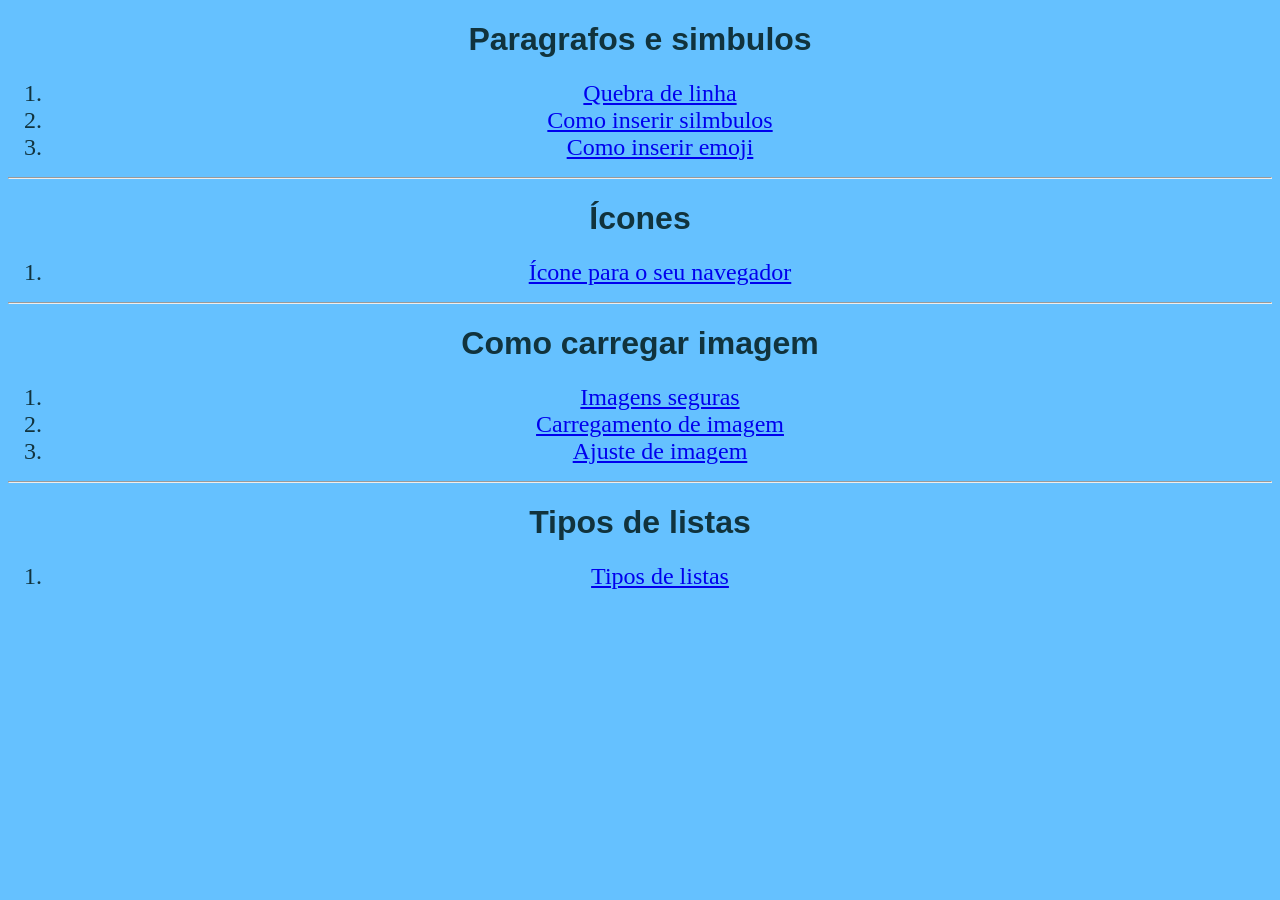
<file: index.html>
<!DOCTYPE html>
<html lang="pt-br">
<head>
    <meta charset="UTF-8">
    <meta name="viewport" content="width=device-width, initial-scale=1.0">
    <title>Avaliação</title>
    <link rel="stylesheet" href="style.css">
</head>
<body>
    <h1>Paragrafos e simbulos</h1>
        <ol>
            <li><a href="quebra de linha/QL.html">Quebra de linha</a><!--meu site\quebra de linha"-->
            <li><a href="como inserir simbulos/cis.html">Como inserir silmbulos</a>
            <li><a href="como inserir emoji/iem.html">Como inserir emoji </a>        
        </ol> <hr>
    <h1>Ícones</h1>
        <ol>
            <li><a href="icone de navegador/in.html">Ícone para o seu navegador</a></li>
        </ol> <hr>
    <h1>Como carregar imagem</h1>
        <ol>
            <li><a href="imagens de segurança/ims.html">Imagens seguras</a>
            <li><a href="carregamento/cag.html">Carregamento de imagem</a>
            <li><a href="ajuste de imagem/adi.html">Ajuste de imagem</a>
        </ol> <hr>
    <h1>Tipos de listas</h1>
        <ol>
            <li><a href="tipos de listas/tip.html">Tipos de listas</a>
        </ol>
</body>
</html>
</file>
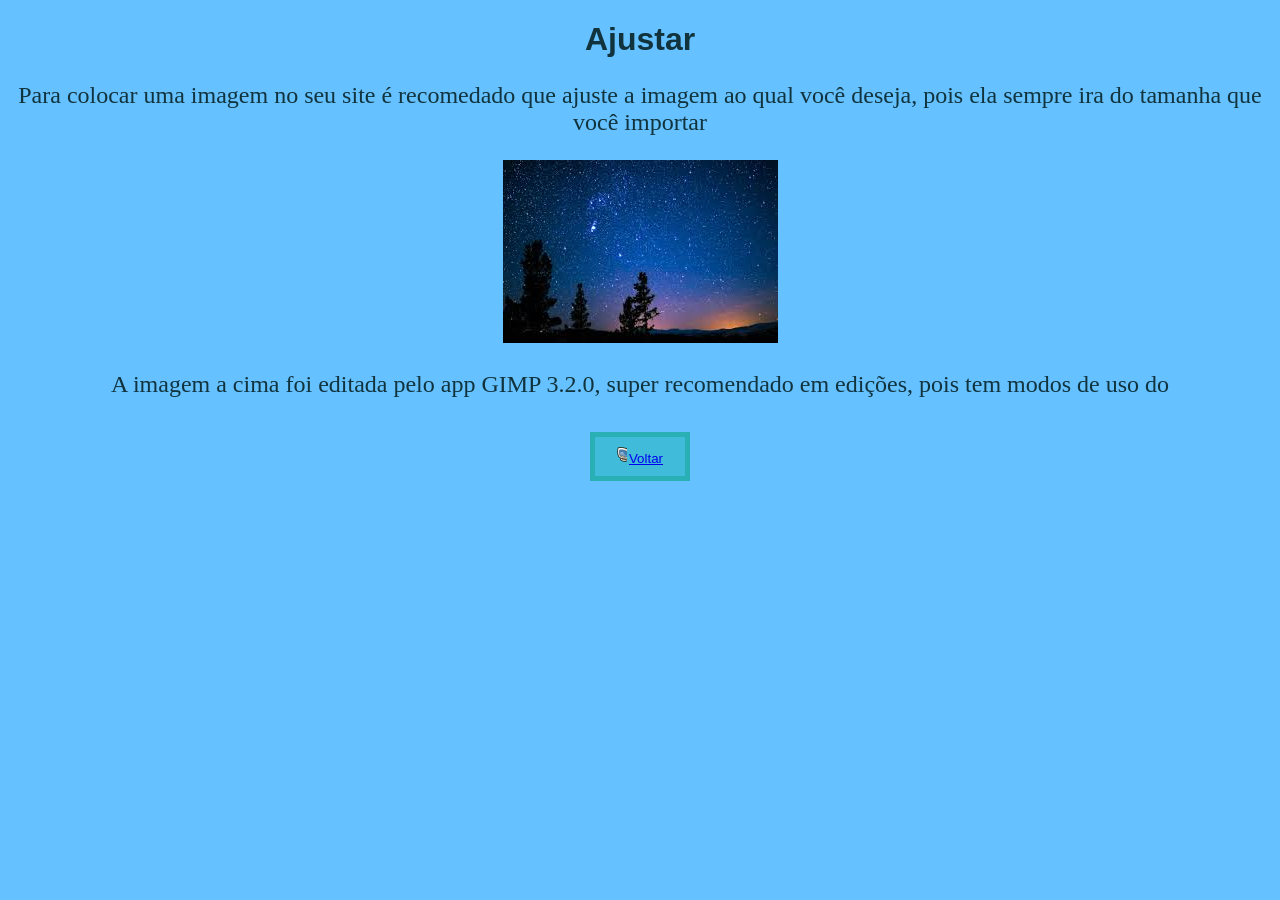
<file: ajuste de imagem/adi.html>
<!DOCTYPE html>
<html lang="pt-br">
<head>
    <meta charset="UTF-8">
    <meta name="viewport" content="width=device-width, initial-scale=1.0">
    <title>Document</title>
    <link rel="stylesheet" href="../style.css">
</head>
<body>
    <h1>Ajustar</h1>
        <p>Para colocar uma imagem no seu site é recomedado que ajuste a imagem ao qual você deseja, pois ela sempre ira do tamanha que você importar</p>
            <img src="../imagem/images.jpg" alt="">
        <p>A imagem a cima foi editada pelo app GIMP 3.2.0, super recomendado em edições, pois tem modos de uso do </p>
<button class="caixa"><a href="../index.html">Voltar</a></button>
</body>
</html>
</file>
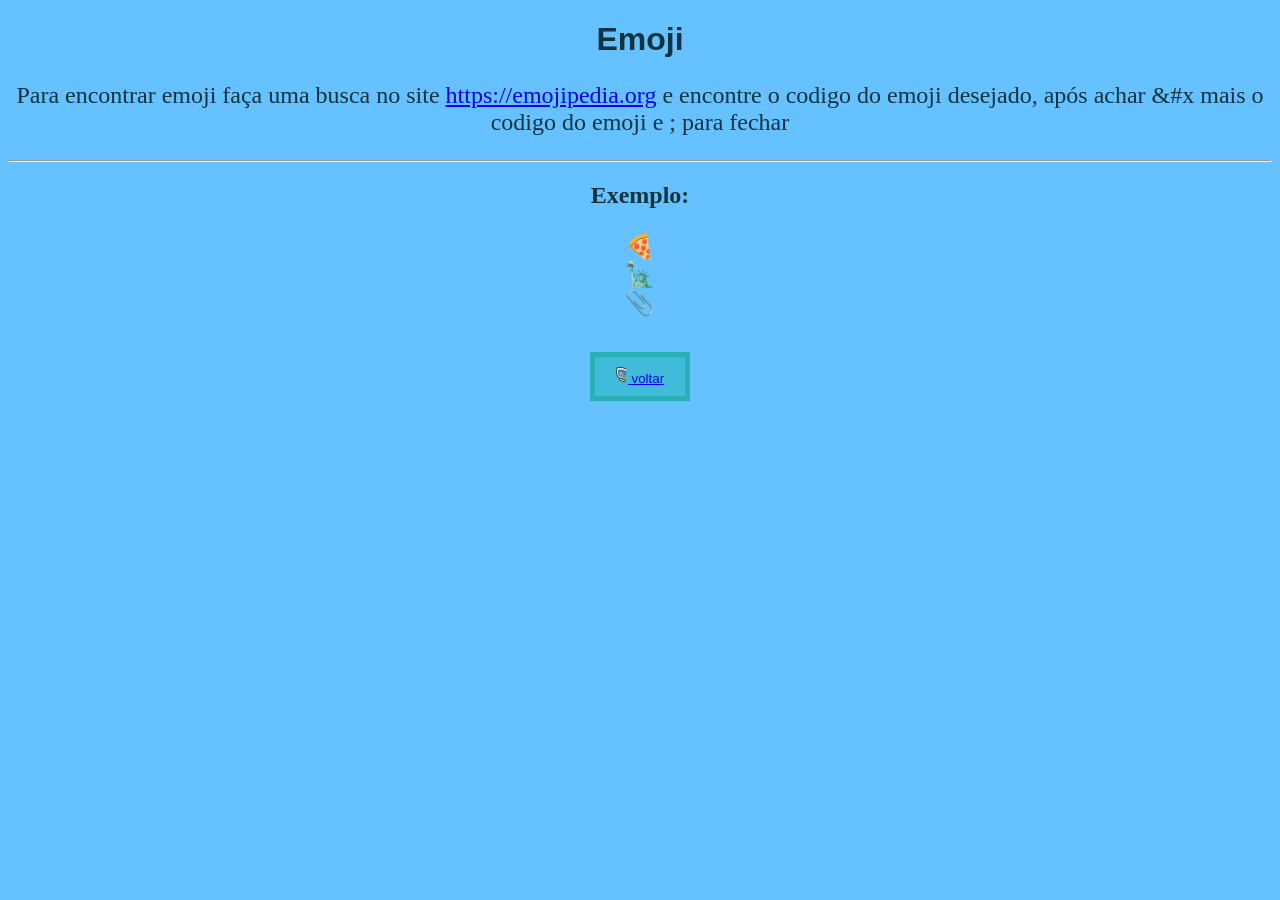
<file: como inserir emoji/iem.html>
<!DOCTYPE html>
<html lang="pt-br">
<head>
    <meta charset="UTF-8">
    <meta name="viewport" content="width=device-width, initial-scale=1.0">
    <title>Document</title>
    <link rel="stylesheet" href="../style.css">
</head>
<body>
    <h1>Emoji</h1>
        <p>Para encontrar emoji faça uma busca no site <a href="https://emojipedia.org" target="_blank" rel="externos">https://emojipedia.org</a> e encontre o codigo do emoji desejado, após achar &#x mais o codigo do emoji e ; para fechar </p> <hr>
            <h2>Exemplo:</h2>
                <p>&#x1F355; <br> &#x1F5FD; <br> &#x1F4CE;</p>
        <h6><button class="caixa"><a href="../index.html"> voltar</a></button></h6>
</body>
</html>
</file>
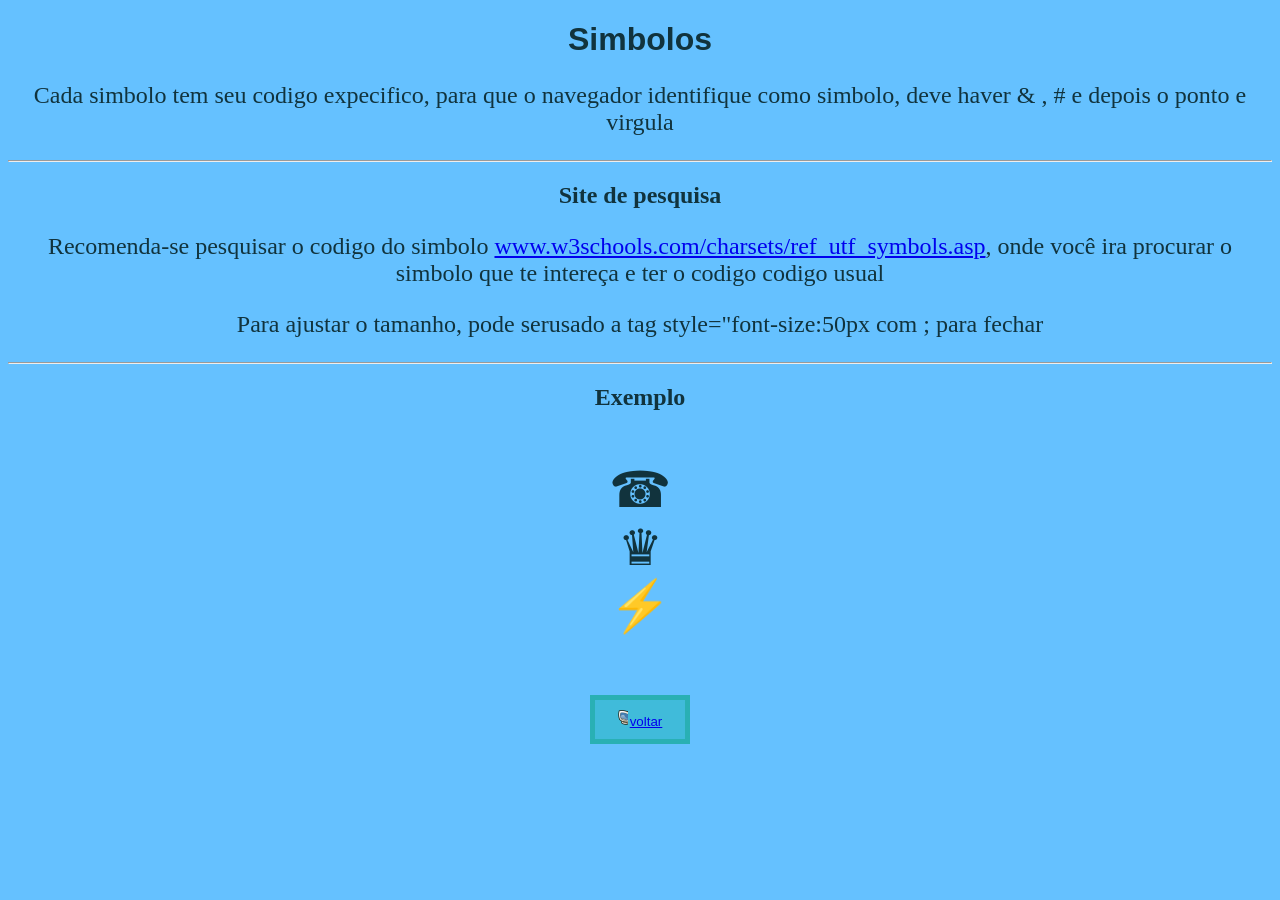
<file: como inserir simbulos/cis.html>
<!DOCTYPE html>
<html lang="pt-br">
<head>
    <meta charset="UTF-8">
    <meta name="viewport" content="width=device-width, initial-scale=1.0">
    <title>Document</title>
    <link rel="stylesheet" href="../style.css">
</head>
<body>
    <h1>Simbolos</h1>
        <p>Cada simbolo tem seu codigo expecifico, para que o navegador identifique como simbolo, deve haver & , # e depois o ponto e virgula </p> <hr>
        <h2>Site de pesquisa</h2>
            <p>Recomenda-se pesquisar o codigo do simbolo <a href="http://www.w3schools.com/charsets/ref_utf_symbols.asp" target="_blank" rel="externos">www.w3schools.com/charsets/ref_utf_symbols.asp</a>, onde você ira procurar o simbolo que te intereça e ter o codigo codigo usual</p>
            <p>Para ajustar o tamanho, pode serusado a tag style="font-size:50px com ; para fechar</p> <hr>
        <h2>Exemplo</h2>
            <p style="font-size:50px ;">&#9742; <br> &#9819; <br> &#9889;</p>
            <p><button class="caixa"><a href="../index.html">voltar</a></button></p>
</body>
</html>
</file>
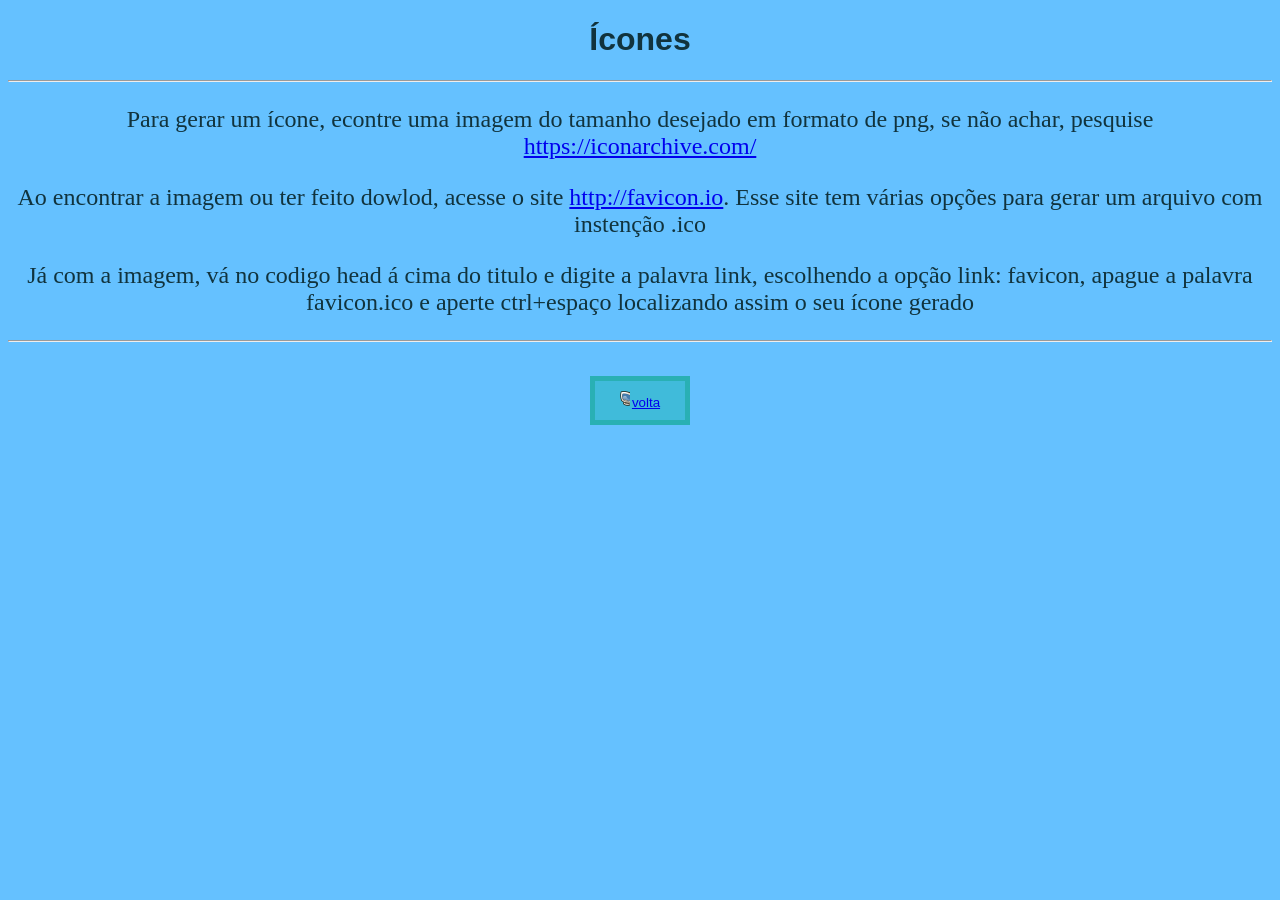
<file: icone de navegador/in.html>
<!DOCTYPE html>
<html lang="pt-br">
<head>
    <meta charset="UTF-8">
    <meta name="viewport" content="width=device-width, initial-scale=1.0">
    <title>Document</title>
    <link rel="stylesheet" href="../style.css">
</head>
<body>
    <h1>Ícones</h1> <hr>
        <p>Para gerar um ícone, econtre uma imagem do tamanho desejado em formato de png, se não achar, pesquise <a href="https://www.iconarchive.com" target="_blank" rel="externos">https://iconarchive.com/</a></p>
        <p>Ao encontrar a imagem ou ter feito dowlod, acesse o site <a href="http://favicon.io" target="_blank">http://favicon.io</a>. Esse site tem várias opções para gerar um arquivo com instenção .ico</p>
        <p> Já com a imagem, vá no codigo head á cima do titulo e digite a palavra link, escolhendo a opção link: favicon, apague a palavra favicon.ico e aperte ctrl+espaço localizando assim o seu ícone gerado</p> <hr>
<p><button class="caixa"><a href="../index.html">volta</a></button></p>
</body>
</html>
</file>
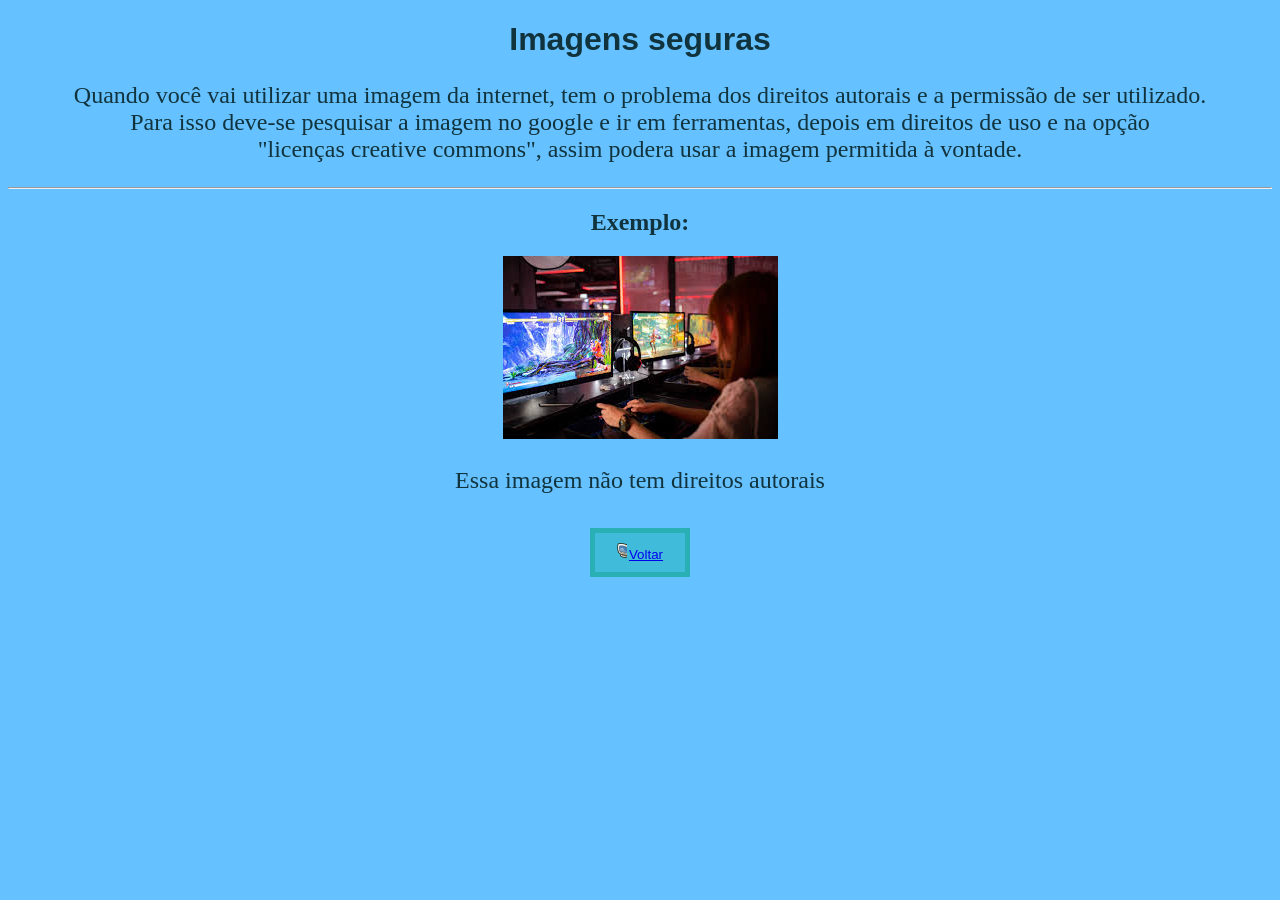
<file: imagens de segurança/ims.html>
<!DOCTYPE html>
<html lang="pt-br">
<head>
    <meta charset="UTF-8">
    <meta name="viewport" content="width=device-width, initial-scale=1.0">
    <title>Document</title>
    <link rel="stylesheet" href="../style.css">
</head>
<body>
    <h1>Imagens seguras</h1>
        <p>Quando você vai utilizar uma imagem da internet, tem o problema dos direitos autorais e a permissão de ser utilizado. <br> Para isso deve-se pesquisar a imagem no google e ir em ferramentas, depois em direitos de uso e na opção <br> "licenças creative commons", assim podera usar a imagem permitida à vontade. </p> <hr>
            <h2> Exemplo:</h2>
        <img src="imagens/transferir.jpg" alt=""></img>
        <p>Essa imagem não tem direitos autorais</p>
        <button class="caixa"><a href="../index.html">Voltar</a></button>
</body>
</html>
</file>
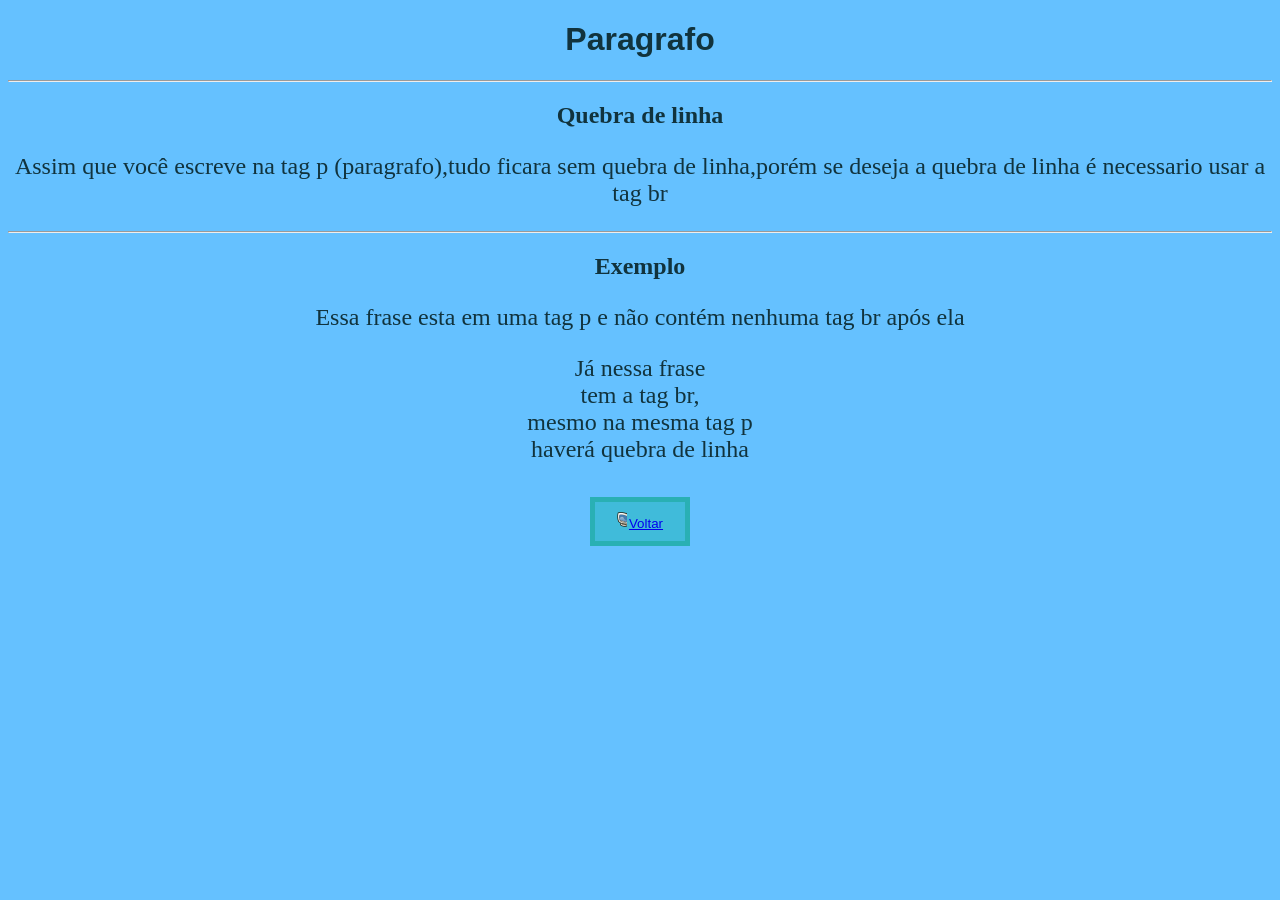
<file: quebra de linha/QL.html>
<!DOCTYPE html>
<html lang="pt-br">
<head>
    <meta charset="UTF-8">
    <meta name="viewport" content="width=device-width, initial-scale=1.0">
    <title>Quebra de linha</title>
    <link rel="stylesheet" href="../style.css">
</head>
<body>
    <h1>Paragrafo</h1> <hr>
        <h2>Quebra de linha</h2>
            <p>Assim que você escreve na tag p (paragrafo),tudo ficara sem quebra de linha,porém se deseja a quebra de linha é necessario usar a tag br</p> <hr>
        <h2>Exemplo</h2>
            <p>Essa frase esta em uma tag p e não contém nenhuma tag br após ela</p>
            <p>Já nessa frase <br> tem a tag br, <br> mesmo na mesma tag p <br> haverá quebra de linha</p>
<button class="caixa"><a href="../index.html">Voltar</a></button>
</body>
</html>
</file>
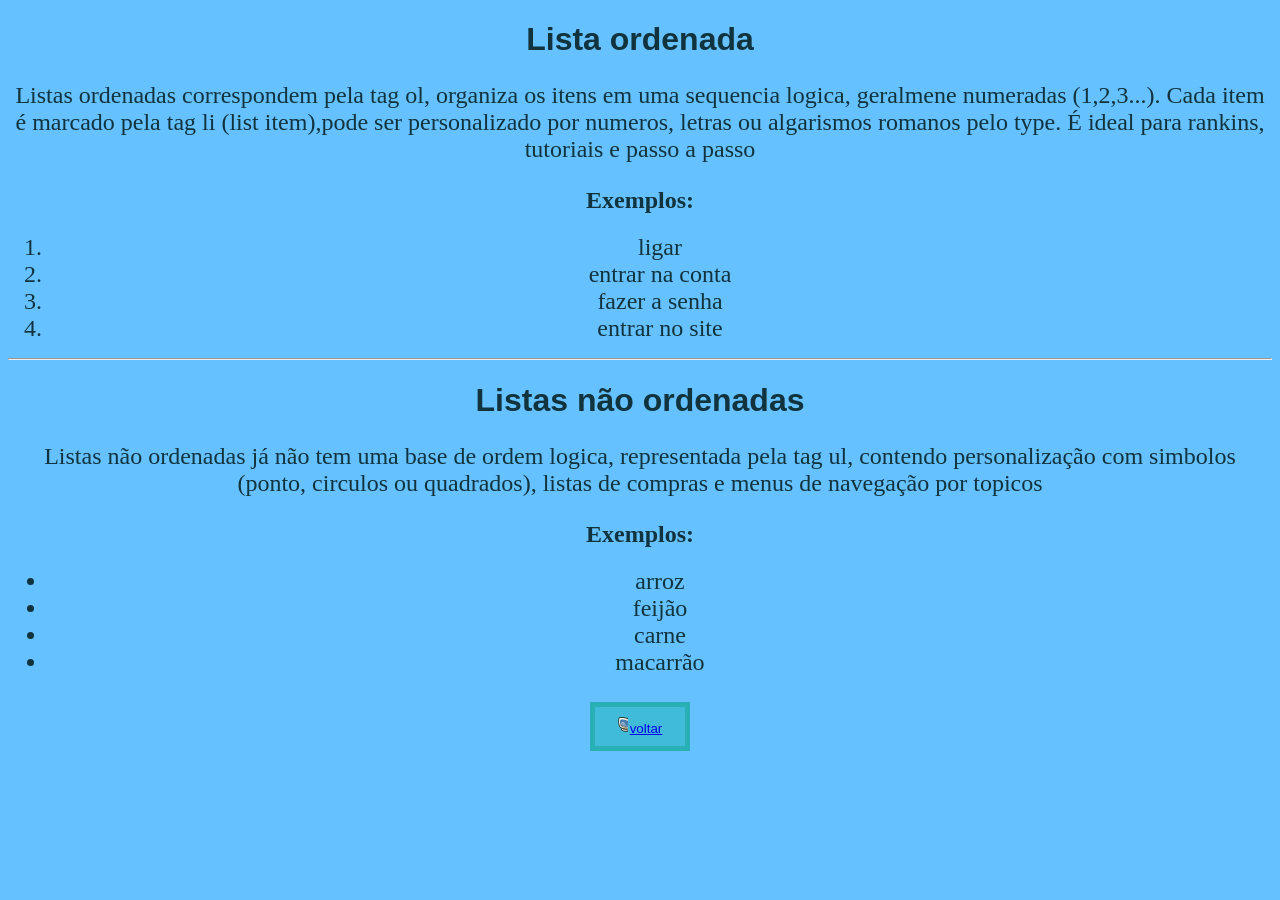
<file: tipos de listas/tip.html>
<!DOCTYPE html>
<html lang="pt-br">
<head>
    <meta charset="UTF-8">
    <meta name="viewport" content="width=device-width, initial-scale=1.0">
    <title>Tipos de linhas</title>
    <link rel="stylesheet" href="../style.css">
</head>
<body>
    <h1>Lista ordenada</h1> 
        <p>Listas ordenadas correspondem pela tag ol, organiza os itens em uma sequencia logica, geralmene numeradas (1,2,3...). Cada item é marcado pela tag li (list item),pode ser personalizado por numeros, letras ou algarismos romanos pelo type. É ideal para rankins, tutoriais e passo a passo</p>
        <h2>Exemplos:</h2>
            <ol>
                <li>ligar</li>
                <li>entrar na conta</li>
                <li>fazer a senha</li>
                <li>entrar no site</li>
            </ol> <hr>
    <h1>Listas não ordenadas</h1>
        <p>Listas não ordenadas já não tem uma base de ordem logica, representada pela tag ul, contendo personalização com simbolos (ponto, circulos ou quadrados), listas de compras e menus de navegação por topicos</p>
        <h2>Exemplos:</h2>
            <ul>
                <li>arroz</li>
                <li>feijão</li>
                <li>carne</li>
                <li>macarrão</li>
            </ul>
 <button class="caixa"><a href="../index.html">voltar</a></button>
</body>
</html>
</file>
<file: style.css>
body {color: rgb(17, 51, 61); background-color: rgb(101, 193, 255);text-align: center;}
 h1 {font-family: 'Lucida Sans', 'Lucida Sans Regular', 'Lucida Grande', 'Lucida Sans Unicode', Geneva, Verdana, sans-serif;text-align: center; }
li {font-size: x-large; text-align: center;}
p {font-size: x-large; text-align: center;}
.caixa {
  width: 100px;         
  padding: 10px;        
  border: 5px solid #29b0b4; 
  margin: 10px;         
  background-color: #40bbda;
}
button::before {
  content: "";
  display: inline-block;
  width: 10px;
  height: 16px;
  background-image: url('/favicon-16x16.png');
  background-size: cover;
  margin-right: 2px;
}
ul {text-align: center;}
</file>
